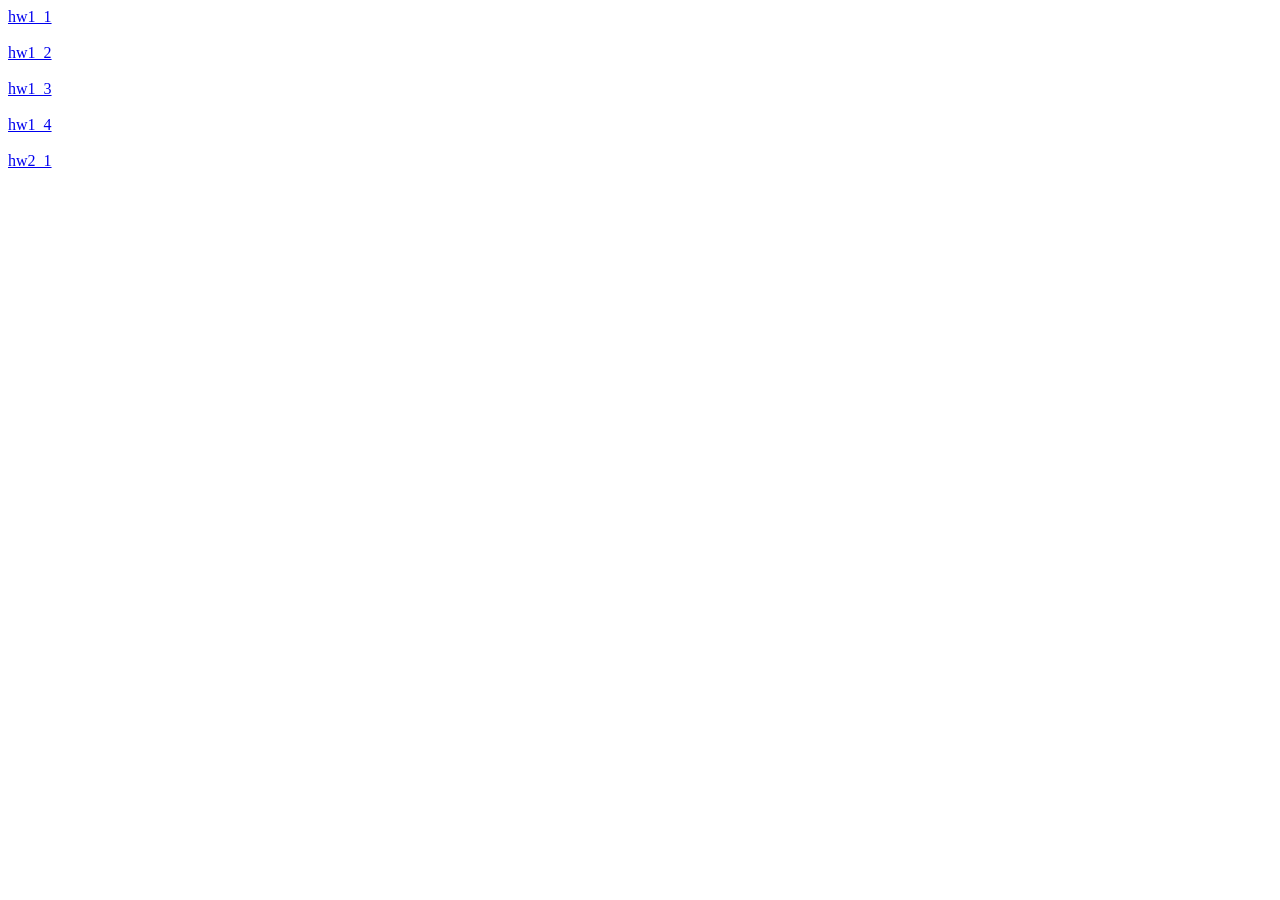
<file: index.html>
<!DOCTYPE html>
<html lang="ru">

<head>
    <meta charset="UTF-8">
    <meta name="viewport" content="width=device-width, initial-scale=1.0">
    <meta http-equiv="X-UA-Compatible" content="ie=edge" />
    <title>Document</title>
</head>

<body>
    <a href="./hw1_1/index.html">hw1_1</a>
    <br><br>
    <a href="./hw1_2/index.html">hw1_2</a>
    <br><br>
    <a href="./hw1_3/index.html">hw1_3</a>
    <br><br>
    <a href="./hw1_4/index.html">hw1_4</a>
    <br><br>
    <a href="./hw2_1/index.html">hw2_1</a>
    <br><br>
</body>

</html>
</file>
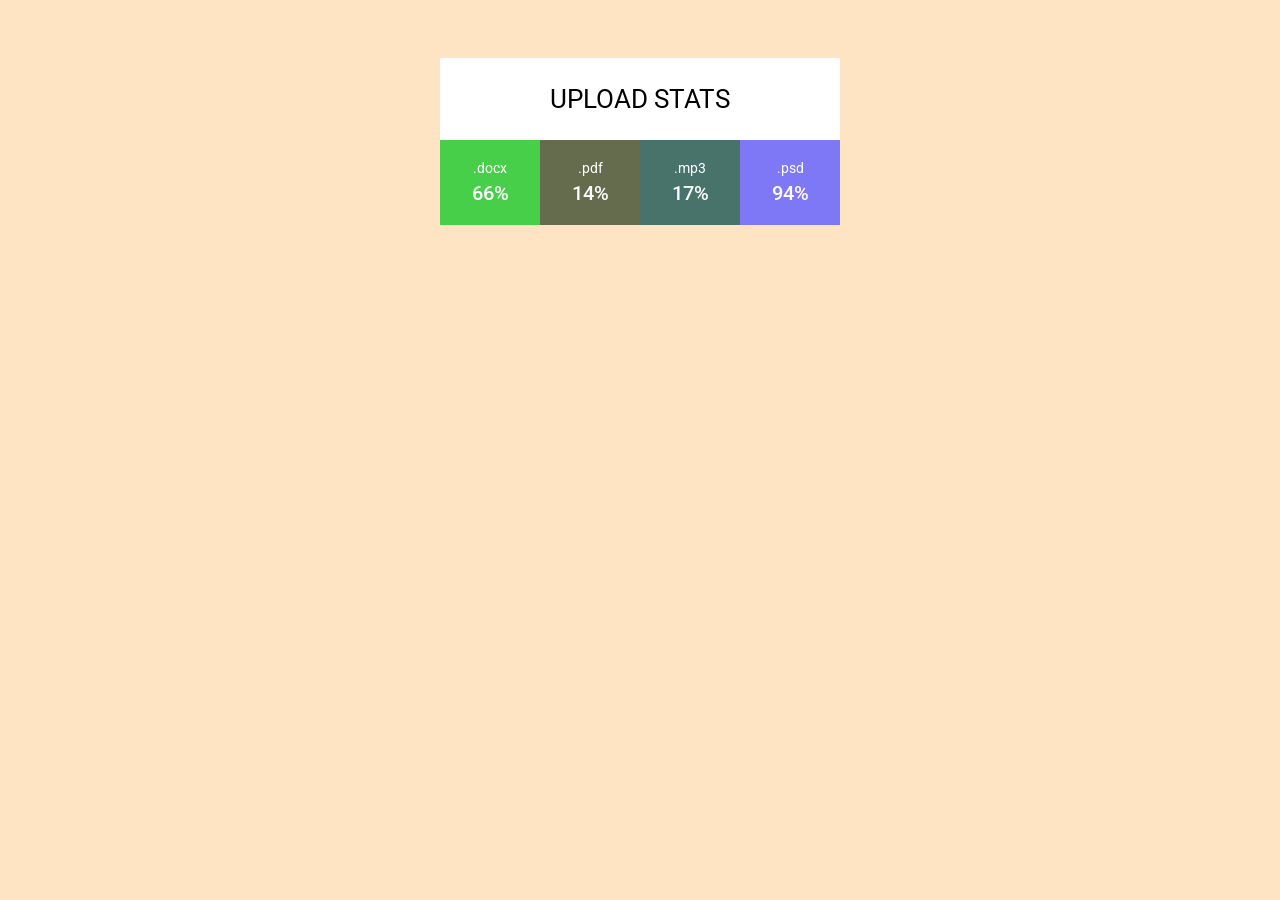
<file: hw1_2/index.html>
<!doctype html>
<html lang="en">

<head>
    <meta charset="utf-8" />
    <meta name="viewport" content="width=device-width,initial-scale=1" />
    <link href="https://fonts.googleapis.com/css?family=Roboto:400,500,700&display=swap" rel="stylesheet">
    <title>React App</title>
    <link href="./static/css/main.102142eb.chunk.css" rel="stylesheet">

</head>

<body>
    <div id="root"></div>
    <script>!function (e) { function t(t) { for (var n, l, a = t[0], f = t[1], i = t[2], p = 0, s = []; p < a.length; p++)l = a[p], Object.prototype.hasOwnProperty.call(o, l) && o[l] && s.push(o[l][0]), o[l] = 0; for (n in f) Object.prototype.hasOwnProperty.call(f, n) && (e[n] = f[n]); for (c && c(t); s.length;)s.shift()(); return u.push.apply(u, i || []), r() } function r() { for (var e, t = 0; t < u.length; t++) { for (var r = u[t], n = !0, a = 1; a < r.length; a++) { var f = r[a]; 0 !== o[f] && (n = !1) } n && (u.splice(t--, 1), e = l(l.s = r[0])) } return e } var n = {}, o = { 1: 0 }, u = []; function l(t) { if (n[t]) return n[t].exports; var r = n[t] = { i: t, l: !1, exports: {} }; return e[t].call(r.exports, r, r.exports, l), r.l = !0, r.exports } l.m = e, l.c = n, l.d = function (e, t, r) { l.o(e, t) || Object.defineProperty(e, t, { enumerable: !0, get: r }) }, l.r = function (e) { "undefined" != typeof Symbol && Symbol.toStringTag && Object.defineProperty(e, Symbol.toStringTag, { value: "Module" }), Object.defineProperty(e, "__esModule", { value: !0 }) }, l.t = function (e, t) { if (1 & t && (e = l(e)), 8 & t) return e; if (4 & t && "object" == typeof e && e && e.__esModule) return e; var r = Object.create(null); if (l.r(r), Object.defineProperty(r, "default", { enumerable: !0, value: e }), 2 & t && "string" != typeof e) for (var n in e) l.d(r, n, function (t) { return e[t] }.bind(null, n)); return r }, l.n = function (e) { var t = e && e.__esModule ? function () { return e.default } : function () { return e }; return l.d(t, "a", t), t }, l.o = function (e, t) { return Object.prototype.hasOwnProperty.call(e, t) }, l.p = "/test/"; var a = this.webpackJsonphw_react2 = this.webpackJsonphw_react2 || [], f = a.push.bind(a); a.push = t, a = a.slice(); for (var i = 0; i < a.length; i++)t(a[i]); var c = f; r() }([])</script>
    <script src="./static/js/2.ca8b0a99.chunk.js"></script>
    <script src="./static/js/main.52ae3cef.chunk.js"></script>
</body>

</html>
</file>
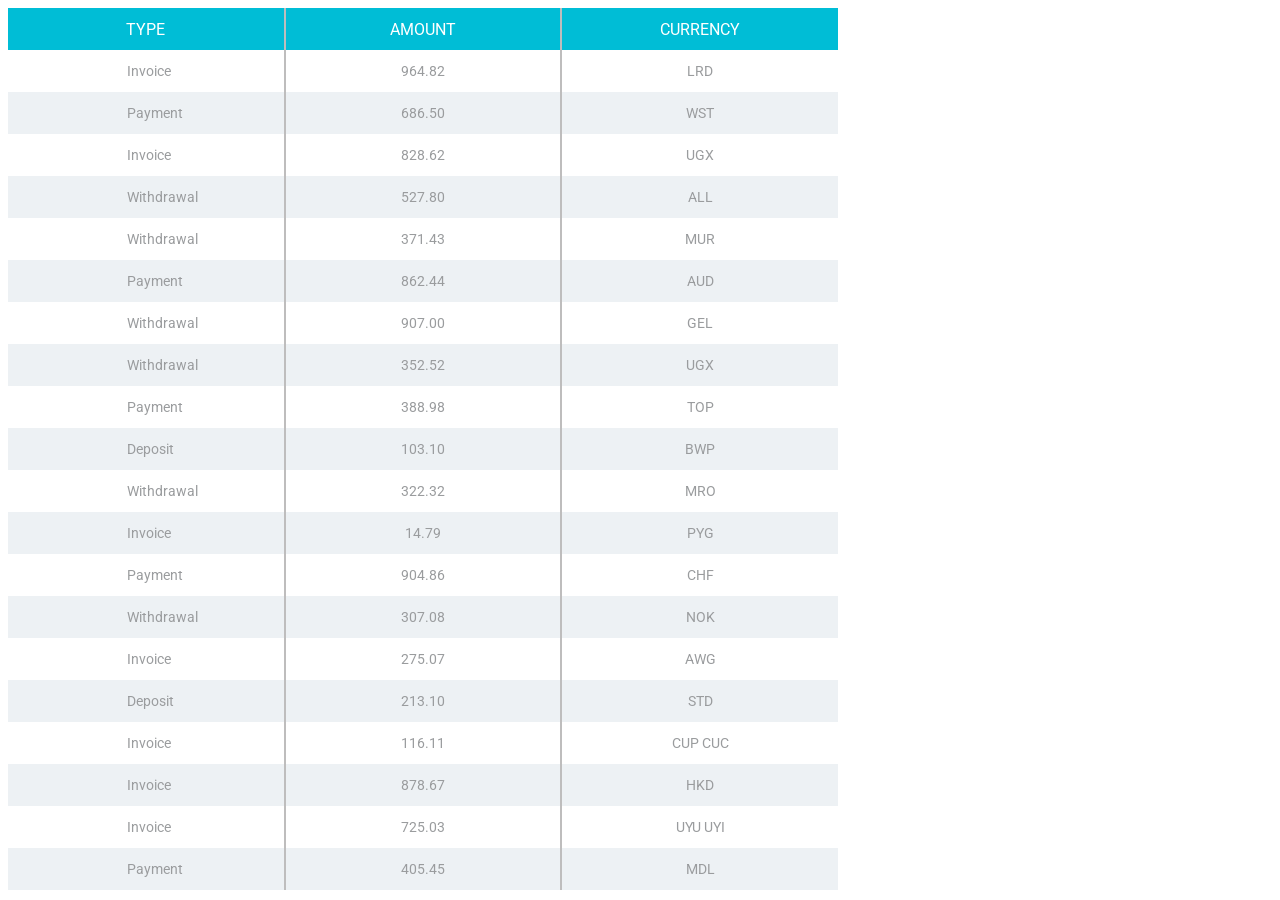
<file: hw1_4/index.html>
<!doctype html><html lang="en"><head><meta charset="utf-8"/><meta name="viewport" content="width=device-width,initial-scale=1"/><meta name="theme-color" content="#000000"/><meta name="description" content="Web site created using create-react-app"/><link href="https://fonts.googleapis.com/css2?family=Roboto:wght@100;400&display=swap" rel="stylesheet"><title>React App</title><link href="./static/css/main.c2d39c8e.chunk.css" rel="stylesheet"></head><body><div id="root"></div><script>!function(e){function r(r){for(var n,p,l=r[0],a=r[1],f=r[2],c=0,s=[];c<l.length;c++)p=l[c],Object.prototype.hasOwnProperty.call(o,p)&&o[p]&&s.push(o[p][0]),o[p]=0;for(n in a)Object.prototype.hasOwnProperty.call(a,n)&&(e[n]=a[n]);for(i&&i(r);s.length;)s.shift()();return u.push.apply(u,f||[]),t()}function t(){for(var e,r=0;r<u.length;r++){for(var t=u[r],n=!0,l=1;l<t.length;l++){var a=t[l];0!==o[a]&&(n=!1)}n&&(u.splice(r--,1),e=p(p.s=t[0]))}return e}var n={},o={1:0},u=[];function p(r){if(n[r])return n[r].exports;var t=n[r]={i:r,l:!1,exports:{}};return e[r].call(t.exports,t,t.exports,p),t.l=!0,t.exports}p.m=e,p.c=n,p.d=function(e,r,t){p.o(e,r)||Object.defineProperty(e,r,{enumerable:!0,get:t})},p.r=function(e){"undefined"!=typeof Symbol&&Symbol.toStringTag&&Object.defineProperty(e,Symbol.toStringTag,{value:"Module"}),Object.defineProperty(e,"__esModule",{value:!0})},p.t=function(e,r){if(1&r&&(e=p(e)),8&r)return e;if(4&r&&"object"==typeof e&&e&&e.__esModule)return e;var t=Object.create(null);if(p.r(t),Object.defineProperty(t,"default",{enumerable:!0,value:e}),2&r&&"string"!=typeof e)for(var n in e)p.d(t,n,function(r){return e[r]}.bind(null,n));return t},p.n=function(e){var r=e&&e.__esModule?function(){return e.default}:function(){return e};return p.d(r,"a",r),r},p.o=function(e,r){return Object.prototype.hasOwnProperty.call(e,r)},p.p="/";var l=this["webpackJsonpmy-app"]=this["webpackJsonpmy-app"]||[],a=l.push.bind(l);l.push=r,l=l.slice();for(var f=0;f<l.length;f++)r(l[f]);var i=a;t()}([])</script><script src="./static/js/2.943b7cb2.chunk.js"></script><script src="./static/js/main.5f42d03c.chunk.js"></script></body></html>
</file>
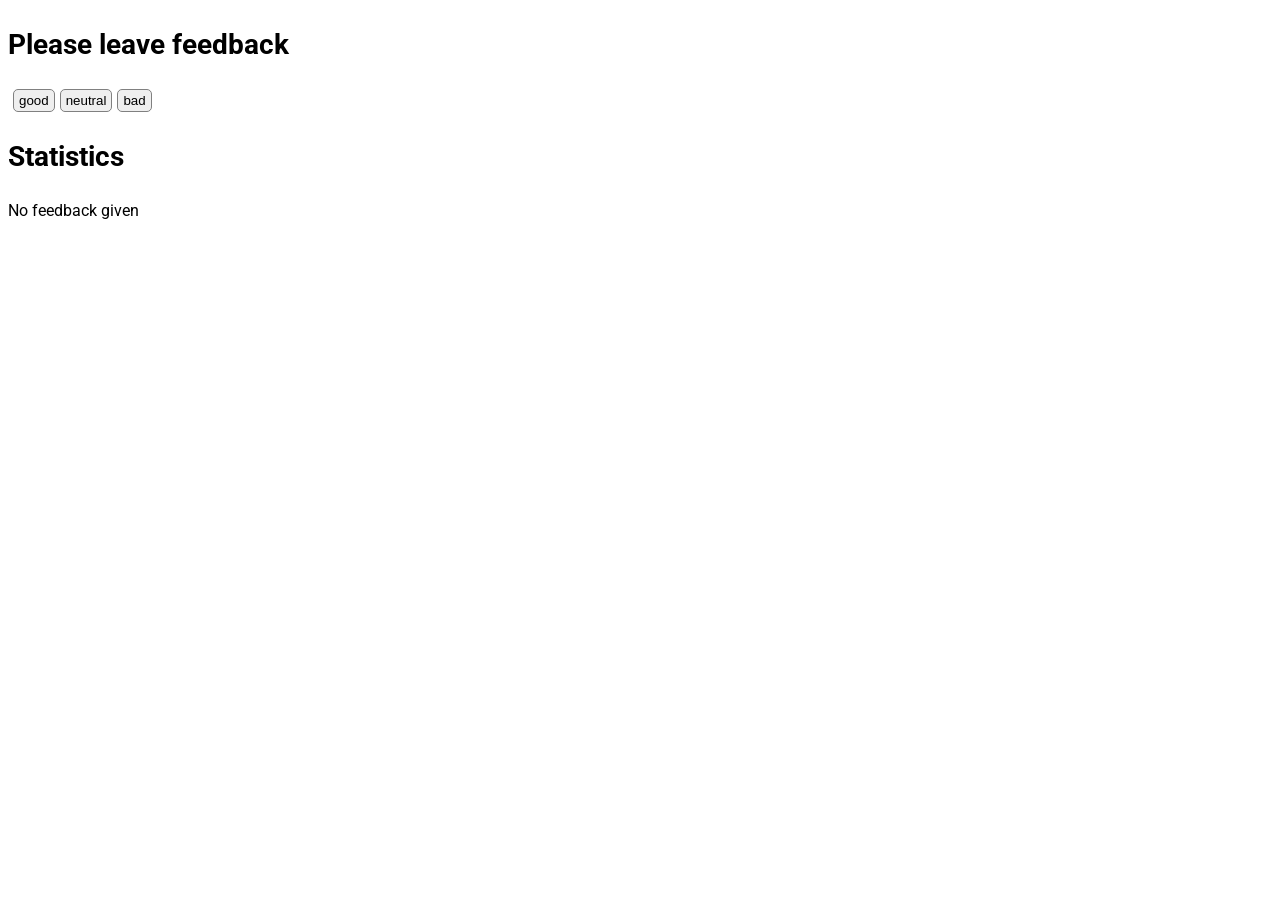
<file: hw2_1/index.html>
<!doctype html><html lang="en"><head><meta charset="utf-8"/><meta name="viewport" content="width=device-width,initial-scale=1"/><link href="https://fonts.googleapis.com/css2?family=Roboto:wght@300;400&display=swap" rel="stylesheet"><title>React App</title><link href="./static/css/main.bad10bb4.chunk.css" rel="stylesheet"></head><body><div id="root"></div><script>!function(e){function r(r){for(var n,p,l=r[0],a=r[1],f=r[2],c=0,s=[];c<l.length;c++)p=l[c],Object.prototype.hasOwnProperty.call(o,p)&&o[p]&&s.push(o[p][0]),o[p]=0;for(n in a)Object.prototype.hasOwnProperty.call(a,n)&&(e[n]=a[n]);for(i&&i(r);s.length;)s.shift()();return u.push.apply(u,f||[]),t()}function t(){for(var e,r=0;r<u.length;r++){for(var t=u[r],n=!0,l=1;l<t.length;l++){var a=t[l];0!==o[a]&&(n=!1)}n&&(u.splice(r--,1),e=p(p.s=t[0]))}return e}var n={},o={1:0},u=[];function p(r){if(n[r])return n[r].exports;var t=n[r]={i:r,l:!1,exports:{}};return e[r].call(t.exports,t,t.exports,p),t.l=!0,t.exports}p.m=e,p.c=n,p.d=function(e,r,t){p.o(e,r)||Object.defineProperty(e,r,{enumerable:!0,get:t})},p.r=function(e){"undefined"!=typeof Symbol&&Symbol.toStringTag&&Object.defineProperty(e,Symbol.toStringTag,{value:"Module"}),Object.defineProperty(e,"__esModule",{value:!0})},p.t=function(e,r){if(1&r&&(e=p(e)),8&r)return e;if(4&r&&"object"==typeof e&&e&&e.__esModule)return e;var t=Object.create(null);if(p.r(t),Object.defineProperty(t,"default",{enumerable:!0,value:e}),2&r&&"string"!=typeof e)for(var n in e)p.d(t,n,function(r){return e[r]}.bind(null,n));return t},p.n=function(e){var r=e&&e.__esModule?function(){return e.default}:function(){return e};return p.d(r,"a",r),r},p.o=function(e,r){return Object.prototype.hasOwnProperty.call(e,r)},p.p="/";var l=this["webpackJsonpmy-app"]=this["webpackJsonpmy-app"]||[],a=l.push.bind(l);l.push=r,l=l.slice();for(var f=0;f<l.length;f++)r(l[f]);var i=a;t()}([])</script><script src="./static/js/2.263238dc.chunk.js"></script><script src="./static/js/main.872eb189.chunk.js"></script></body></html>
</file>
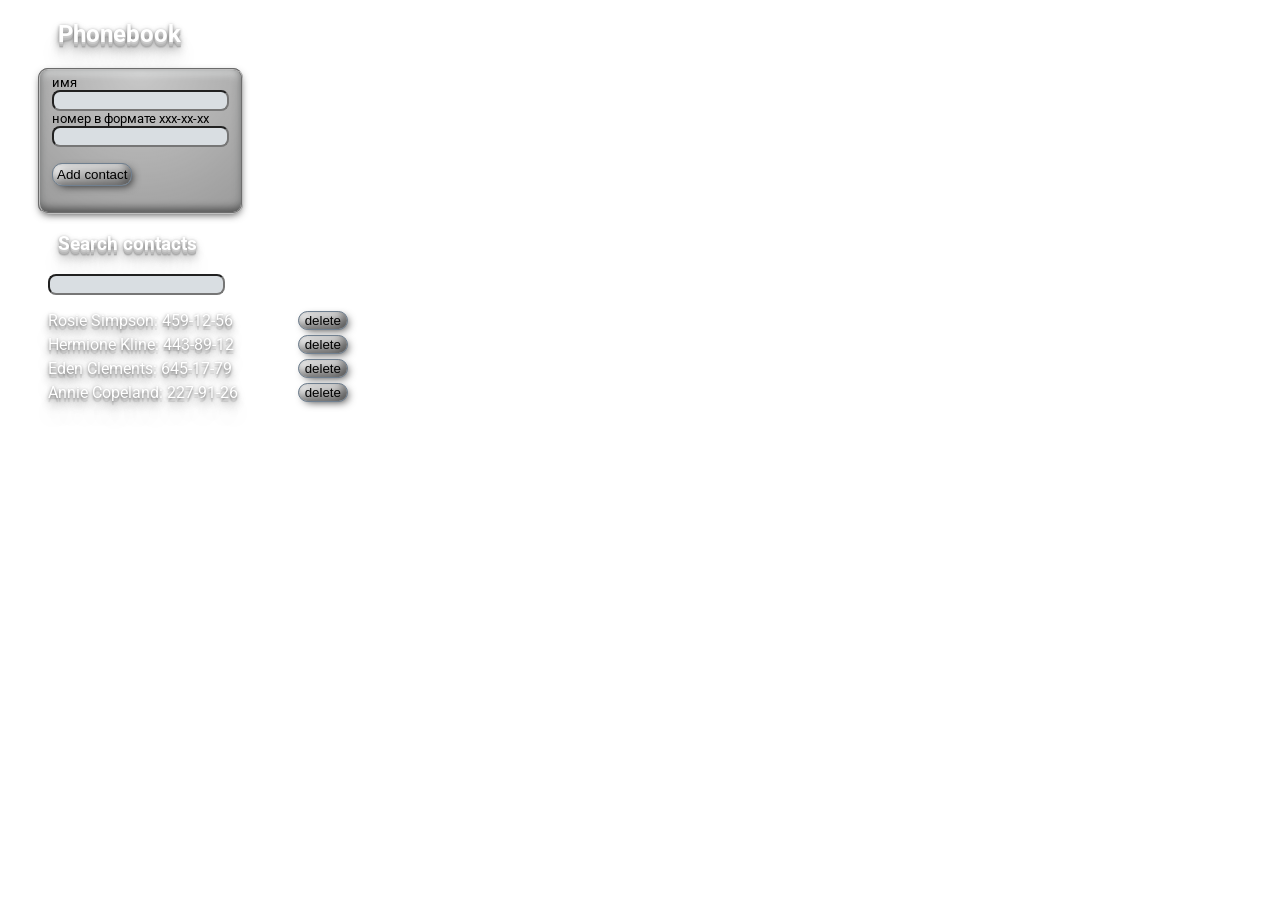
<file: hw2_2/index.html>
<!doctype html><html lang="en"><head><meta charset="utf-8"/><meta name="viewport" content="width=device-width,initial-scale=1"/><link href="https://fonts.googleapis.com/css2?family=Roboto:wght@400;700&display=swap" rel="stylesheet"><title>React App</title><link href="./static/css/main.7bd619e8.chunk.css" rel="stylesheet"></head><body><div id="root"></div><script>!function(e){function r(r){for(var n,l,a=r[0],f=r[1],i=r[2],p=0,s=[];p<a.length;p++)l=a[p],Object.prototype.hasOwnProperty.call(o,l)&&o[l]&&s.push(o[l][0]),o[l]=0;for(n in f)Object.prototype.hasOwnProperty.call(f,n)&&(e[n]=f[n]);for(c&&c(r);s.length;)s.shift()();return u.push.apply(u,i||[]),t()}function t(){for(var e,r=0;r<u.length;r++){for(var t=u[r],n=!0,a=1;a<t.length;a++){var f=t[a];0!==o[f]&&(n=!1)}n&&(u.splice(r--,1),e=l(l.s=t[0]))}return e}var n={},o={1:0},u=[];function l(r){if(n[r])return n[r].exports;var t=n[r]={i:r,l:!1,exports:{}};return e[r].call(t.exports,t,t.exports,l),t.l=!0,t.exports}l.m=e,l.c=n,l.d=function(e,r,t){l.o(e,r)||Object.defineProperty(e,r,{enumerable:!0,get:t})},l.r=function(e){"undefined"!=typeof Symbol&&Symbol.toStringTag&&Object.defineProperty(e,Symbol.toStringTag,{value:"Module"}),Object.defineProperty(e,"__esModule",{value:!0})},l.t=function(e,r){if(1&r&&(e=l(e)),8&r)return e;if(4&r&&"object"==typeof e&&e&&e.__esModule)return e;var t=Object.create(null);if(l.r(t),Object.defineProperty(t,"default",{enumerable:!0,value:e}),2&r&&"string"!=typeof e)for(var n in e)l.d(t,n,function(r){return e[r]}.bind(null,n));return t},l.n=function(e){var r=e&&e.__esModule?function(){return e.default}:function(){return e};return l.d(r,"a",r),r},l.o=function(e,r){return Object.prototype.hasOwnProperty.call(e,r)},l.p="/";var a=this.webpackJsonpreact_6=this.webpackJsonpreact_6||[],f=a.push.bind(a);a.push=r,a=a.slice();for(var i=0;i<a.length;i++)r(a[i]);var c=f;t()}([])</script><script src="./static/js/2.8cbdcc89.chunk.js"></script><script src="./static/js/main.50c46101.chunk.js"></script></body></html>
</file>
<file: hw1_2/static/css/main.102142eb.chunk.css>
.Title_title__3QJVB{background-color:#fff;text-align:center}.Title_title_text__1lT3D{text-transform:uppercase;font-size:26px;font-weight:400;color:#000}.Item_stats__2M-Dn{background-color:#eeeded;list-style:none;display:flex;justify-content:space-around;padding:0;margin:0;width:100%;align-self:center}.Item_stats_list__1qxuQ{flex:0 1 33.333%;align-items:center;display:flex;flex-direction:column;padding:20px 0}.Item_label__p6hxw{font-size:14px;padding-bottom:5px;text-transform:lowercase}.Item_quantity__1ziGx{font-weight:500;font-size:20px}body{background-color:bisque;font-family:"Roboto",sans-serif}.App_card__13Iwy{display:flex;flex-direction:column;width:400px;margin:auto;padding-top:50px;color:#fff}
/*# sourceMappingURL=main.102142eb.chunk.css.map */
</file>
<file: hw1_4/static/css/main.c2d39c8e.chunk.css>
.TransactionItem_general__1g98h{width:10%;height:40px;color:#9a9c9e;font-weight:400;text-align:center;font-size:14px;text-transform:capitalize}td{border-right:2px solid #bebdbd}td:last-child{border-right:0}td:first-child{text-align:justify;text-indent:43%}@media (max-width:500px){td:first-child{text-align:center;text-indent:0}}.TransactionHistory_transaction_history__2tm-5{max-width:900px;font-family:"Roboto",sans-serif;border-collapse:collapse}.TransactionHistory_head__1aDL8{width:10%;height:40px;color:#fff;font-weight:400;background-color:#00bdd6;text-transform:uppercase}.TransactionHistory_white__WB1Ml{background-color:#fff}.TransactionHistory_greey__3tn6j{background-color:#edf1f4}th{border-right:2px solid #bebdbd}th:last-child{border-right:0}
/*# sourceMappingURL=main.c2d39c8e.chunk.css.map */
</file>
<file: hw2_1/static/css/main.bad10bb4.chunk.css>
.FeedbackOptions_button__jrAMS{margin-left:5px;border:1px solid grey;padding:3px 5px;border-radius:5px}body{font-family:"Roboto",sans-serif}.Section_title__1hx8o{font-size:28px}
/*# sourceMappingURL=main.bad10bb4.chunk.css.map */
</file>
<file: hw2_2/static/css/main.7bd619e8.chunk.css>
.ListContact_listContact__39t62{text-transform:capitalize;color:#fff;text-shadow:0 4px 1px rgba(0,0,0,.1),0 0 5px rgba(0,0,0,.1),0 1px 3px rgba(0,0,0,.3),0 3px 5px rgba(0,0,0,.2),0 5px 10px rgba(0,0,0,.25),0 10px 10px rgba(0,0,0,.2),0 20px 20px rgba(0,0,0,.15)}ul{max-width:300px}li{position:relative;margin-bottom:5px}.ListContact_inputLi__Dxb7o{border-radius:10px;background:#646464 radial-gradient(circle at 0 0,hsla(0,0%,100%,.65),hsla(0,0%,100%,.35));box-shadow:inset -3px -3px 8px rgba(0,0,0,.5),inset 3px 3px 8px hsla(0,0%,100%,.9),3px 3px 8px -3px rgba(0,0,0,.8);border:1px solid #708090;position:absolute;right:0}.Filter_input__GrHoQ{margin-left:40px;border-radius:8px;background-color:#d9dee2}.App_caption__31xDi{margin-left:50px;color:#fff;text-shadow:0 1px 0 #ccc,0 2px 0 #c9c9c9,0 3px 0 #bbb,0 4px 0 #b9b9b9,0 5px 0 #aaa,0 6px 1px rgba(0,0,0,.1),0 0 5px rgba(0,0,0,.1),0 1px 3px rgba(0,0,0,.3),0 3px 5px rgba(0,0,0,.2),0 5px 10px rgba(0,0,0,.25),0 10px 10px rgba(0,0,0,.2),0 20px 20px rgba(0,0,0,.15)}body{font-family:"Roboto",sans-serif}.Form_label__HdmWA{display:block;font-size:small}.Form_fieldset__jBYOF{margin-left:30px;display:inline-block;border-radius:10px;background:#646464 radial-gradient(circle at 50% 0,hsla(0,0%,100%,.65),hsla(0,0%,100%,.35));box-shadow:inset 0 -3px 8px rgba(0,0,0,.6),inset 0 3px 8px rgba(252,255,255,.7),0 3px 8px -3px rgba(0,0,0,.8)}.Form_addContact__ZdVzT{border-radius:10px;background:#646464 radial-gradient(circle at 0 0,hsla(0,0%,100%,.65),hsla(0,0%,100%,.35));box-shadow:inset -3px -3px 8px rgba(0,0,0,.5),inset 3px 3px 8px hsla(0,0%,100%,.9),3px 3px 8px -3px rgba(0,0,0,.8);border:1px solid #708090;padding:3px 4px;transition:.8s}.Form_inputName__2ErJH{text-transform:capitalize}.Form_input__3NwtG{border-radius:8px;background-color:#d9dee2}.Form_error__7f5RW{margin:0}
/*# sourceMappingURL=main.7bd619e8.chunk.css.map */
</file>
